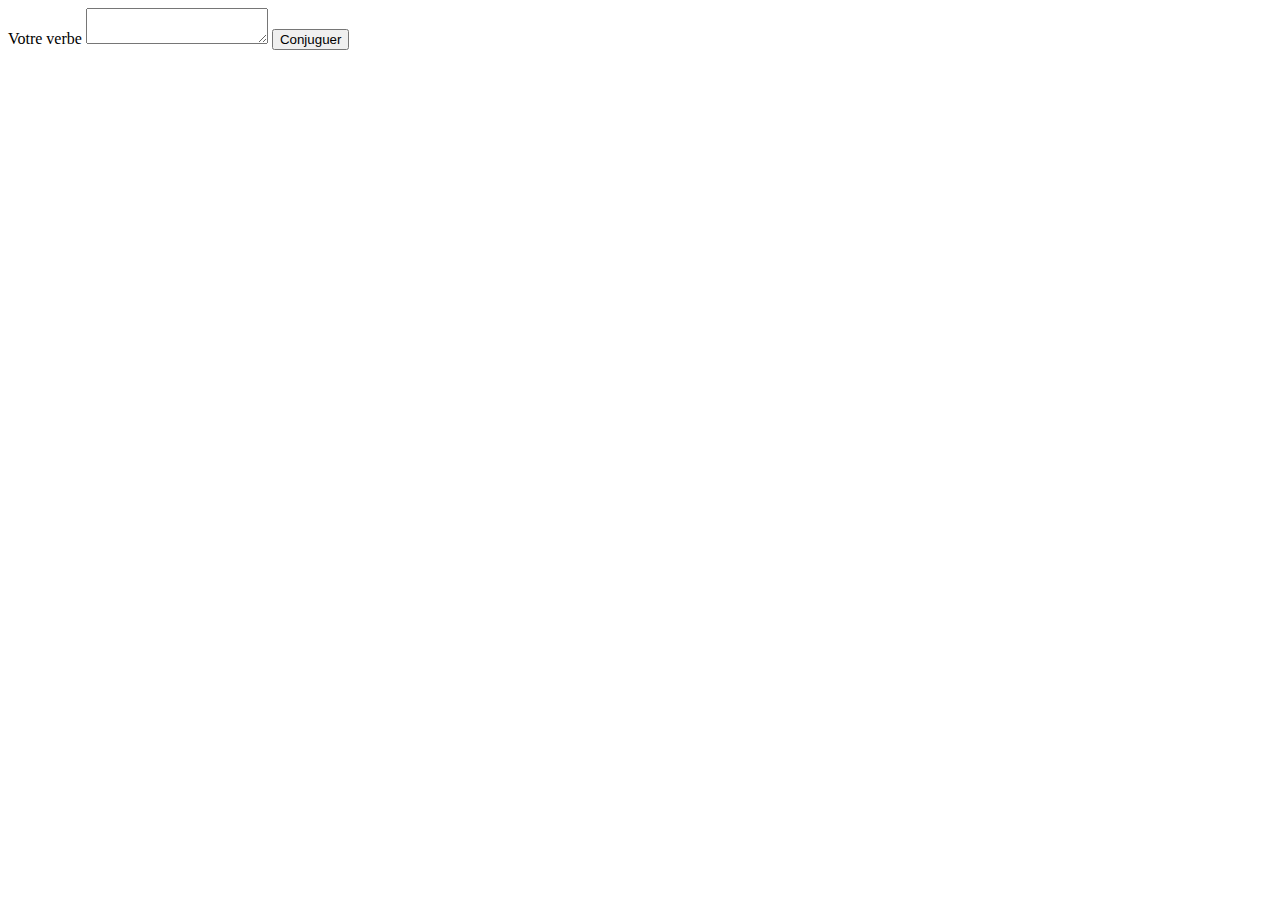
<file: jessica-3-Conjugaison/index.html>
<!DOCTYPE html>
<html lang="fr">
<head>
    <meta charset="UTF-8">
    <meta name="viewport" content="width=device-width, initial-scale=1.0">
    <title>Conjugaison</title>
    <script src="./script.js" defer></script>
</head>
<body>
    <div id="entree">
        <label for="verbe">Votre verbe</label>
        <textarea id="verbe" ></textarea>
        <button onclick="conjuguer()">Conjuguer</button>
    </div>
    <div id="conjugaisons">

    </div>
    
</body>
</html>
</file>
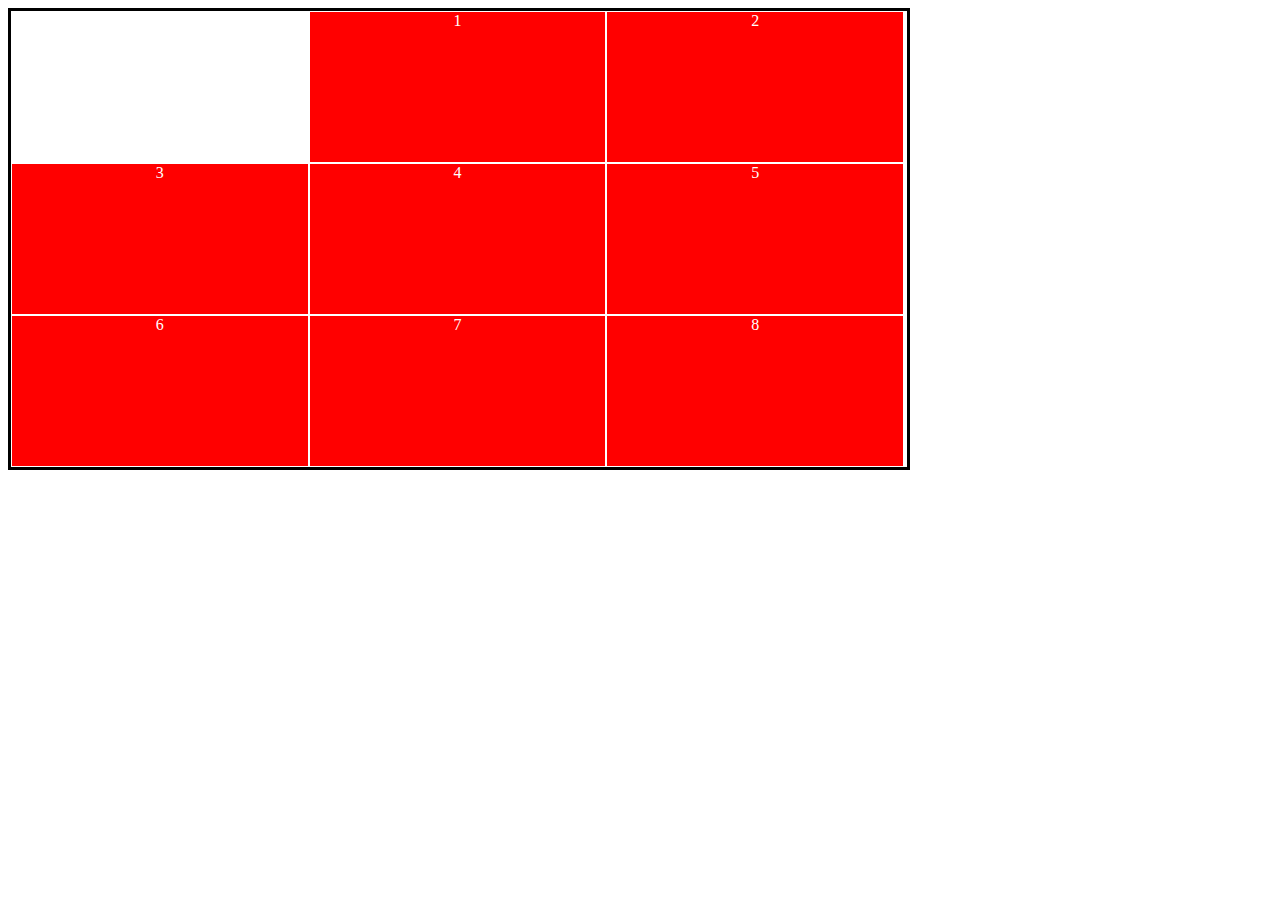
<file: Loic/projet2-puzzle/index.html>
<!DOCTYPE html>
<html>
<head>
	<title>Puzzle</title>
	<link rel="stylesheet" href="style.css">
</head>
<body>
	<div id=container>
		<div id="0" class="dropper box" draggable="true"></div>
		<div id="1" class="box" draggable="true">1</div>
		<div id="2" class="box" draggable="true">2</div>
		<div id="3" class="box" draggable="true">3</div>
		<div id="4" class="box" draggable="true">4</div>
		<div id="5" class="box" draggable="true">5</div>
		<div id="6" class="box" draggable="true">6</div>
		<div id="7" class="box" draggable="true">7</div>
		<div id="8" class="box" draggable="true">8</div>
	</div>
	<script src="script.js"></script>
</body>
</html>
</file>
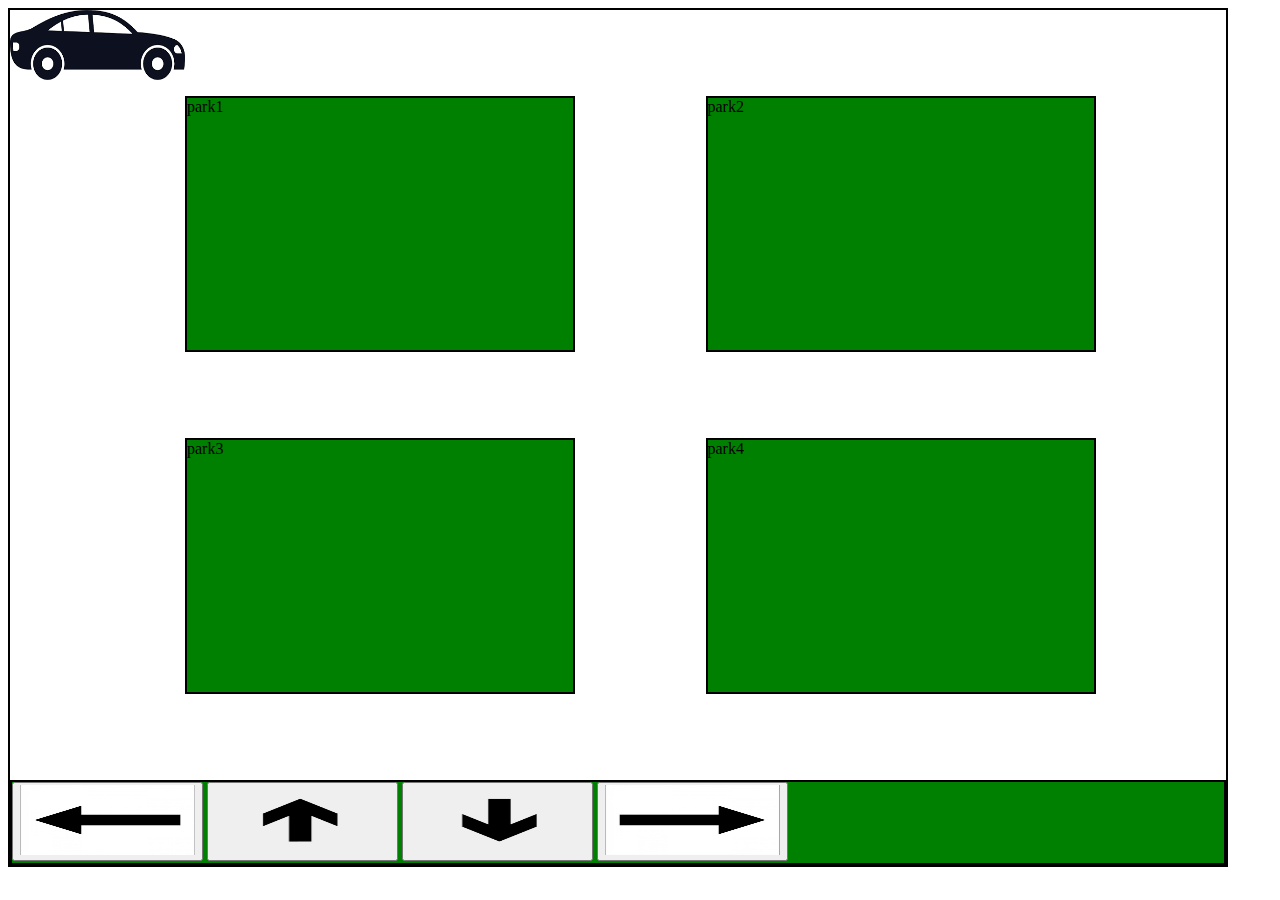
<file: Camille-1Voiture/voiture.html>
<!DOCTYPE html>
<html>

<head>
    <title>Voiture</title>
    <link rel="stylesheet" href="voiture.css">
    <script src="voiture.js" defer></script>
</head>

<body>
    <div class="container">
        <div id=voiture><img id="test" src="voiture.png" alt=voiture></div>
        <div class=park1>park1</div>
        <div class=park2>park2</div>
        <div class=park3>park3</div>
        <div class=park4>park4</div>
        <div class=panel>
            <button id=left onclick="moveLeft()"><img src="left.jpg" alt=left/></button>
            <button id=top onclick="moveTop()"><img src="top.jpg" alt=top/></button>
            <button id=bottom onclick="moveBottom()"><img src="bottom.jpg" alt=bottom/></button>
            <button id=right onclick="moveRight()"><img src="right.jpg" alt=right/></button>
        </div>
    </div>
    <script src="https://code.jquery.com/jquery-3.4.1.js"></script>
    
</body>

</html>
</file>
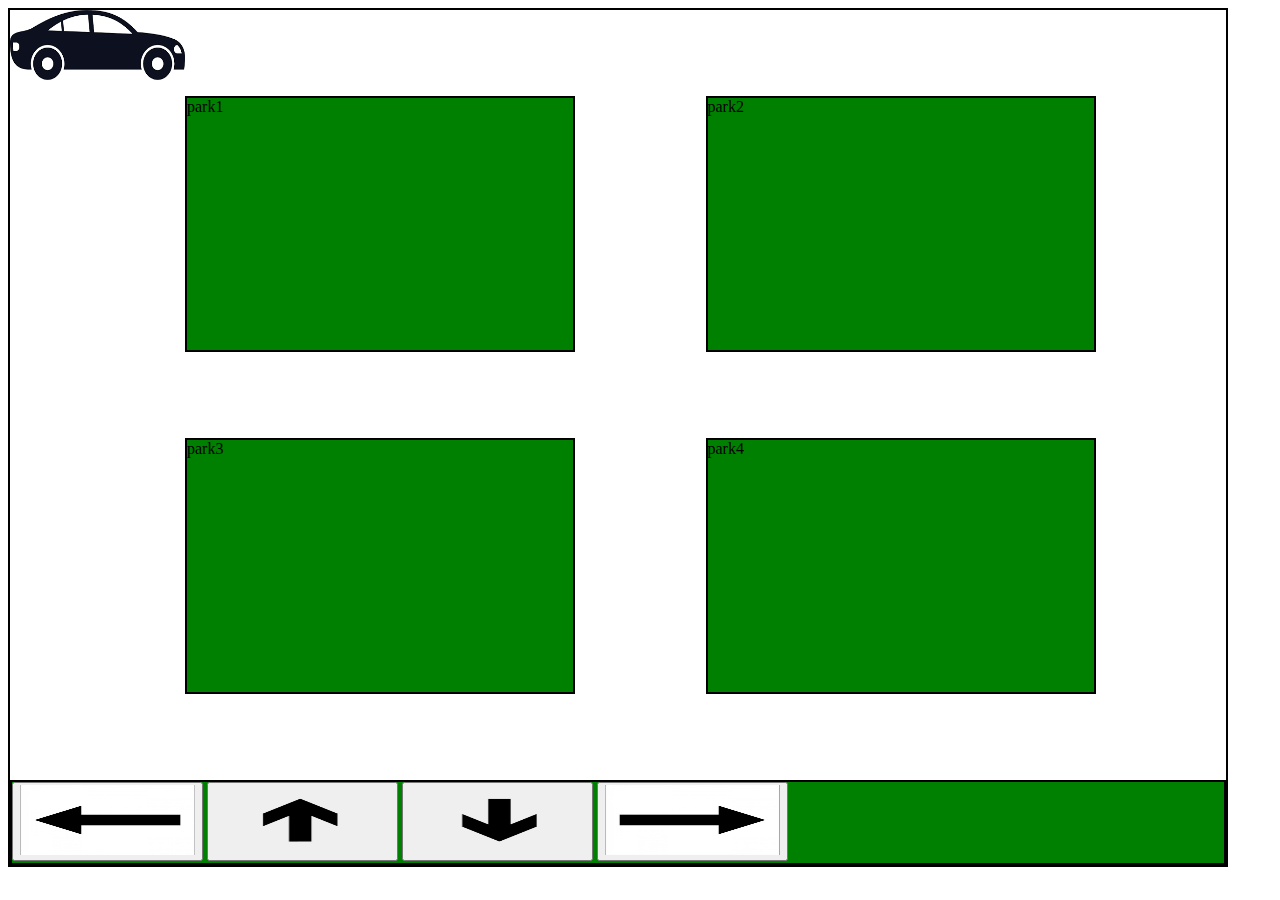
<file: marie-nfs/voiture.html>
<!DOCTYPE html>
<html>

<head>
    <title>Voiture</title>
    <link rel="stylesheet" href="voiture.css">
    <script src="voiture.js" defer></script>
</head>

<body>
    <div class="container">
        <div id=voiture><img src="voiture.png" alt=voiture></div>
        <div class=park1>park1</div>
        <div class=park2>park2</div>
        <div class=park3>park3</div>
        <div class=park4>park4</div>
        <div class=panel>
            <button id=left onclick="moveLeft()"><img src="left.jpg" alt=left/></button>
            <button id=top onclick="moveTop()"><img src="top.jpg" alt=top/></button>
            <button id=bottom onclick="moveBottom()"><img src="bottom.jpg" alt=bottom/></button>
            <button id=right onclick="moveRight()"><img src="right.jpg" alt=right/></button>
        </div>
    </div>
    <script src="https://code.jquery.com/jquery-3.4.1.js"></script>
</body>

</html>
</file>
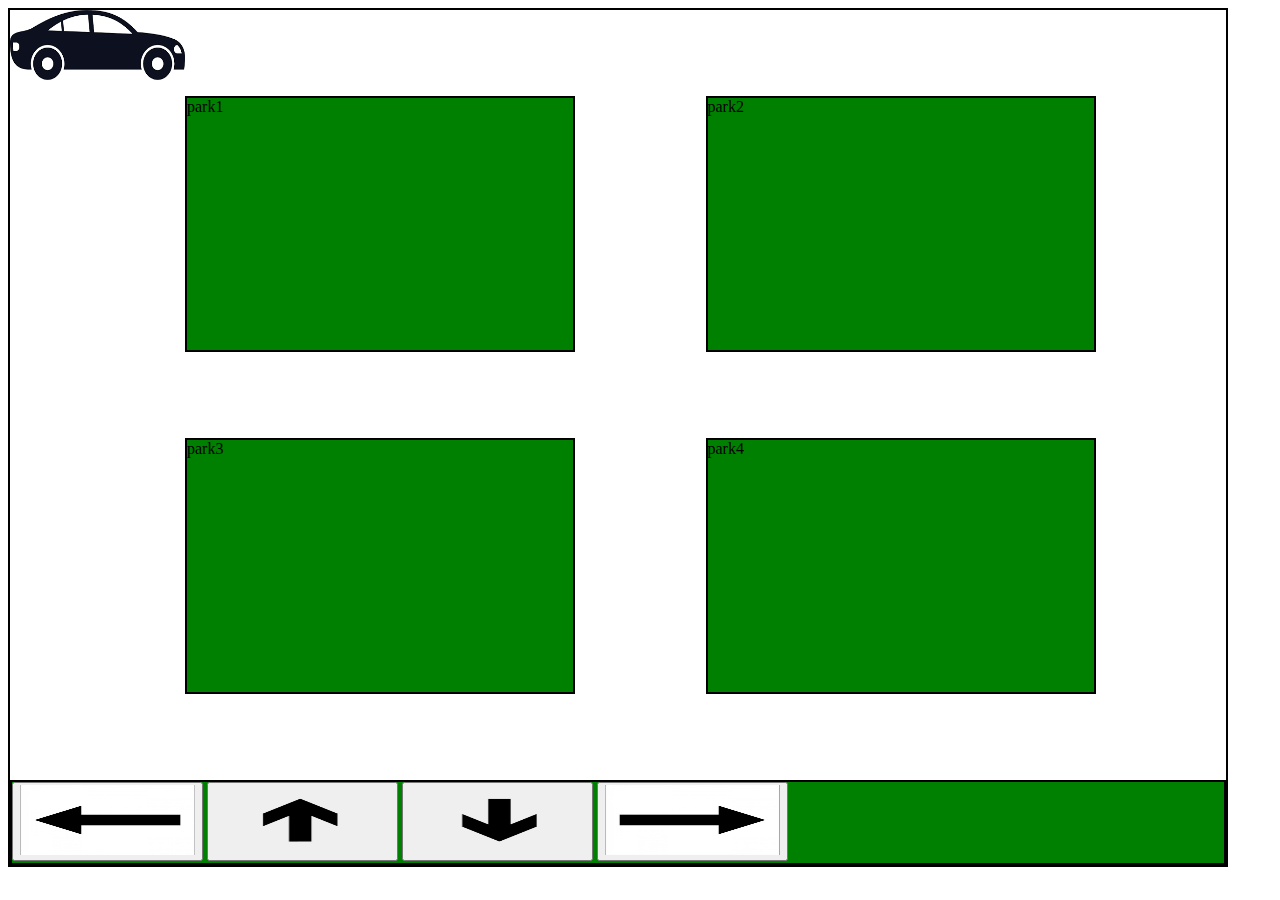
<file: pierre-NFS/voiture.html>
<!DOCTYPE html>
<html>

<head>
    <title>Voiture</title>
    <link rel="stylesheet" href="voiture.css">
</head>

<body>
    <div class="container">
        <div id=voiture><img src="voiture.png" alt=voiture></div>
        <div class=park1>park1</div>
        <div class=park2>park2</div>
        <div class=park3>park3</div>
        <div class=park4>park4</div>
        <div class=panel>
            <button id=left onclick="moveLeft()"><img src="left.jpg" alt=left/></button>
            <button id=top onclick="moveTop()"><img src="top.jpg" alt=top/></button>
            <button id=bottom onclick="moveBottom()"><img src="bottom.jpg" alt=bottom/></button>
            <button id=right onclick="moveRight()"><img src="right.jpg" alt=right/></button>
        </div>
    </div>
    <script src="https://code.jquery.com/jquery-3.4.1.js"></script>
    <script src="voiture.js"></script>
</body>

</html>
</file>
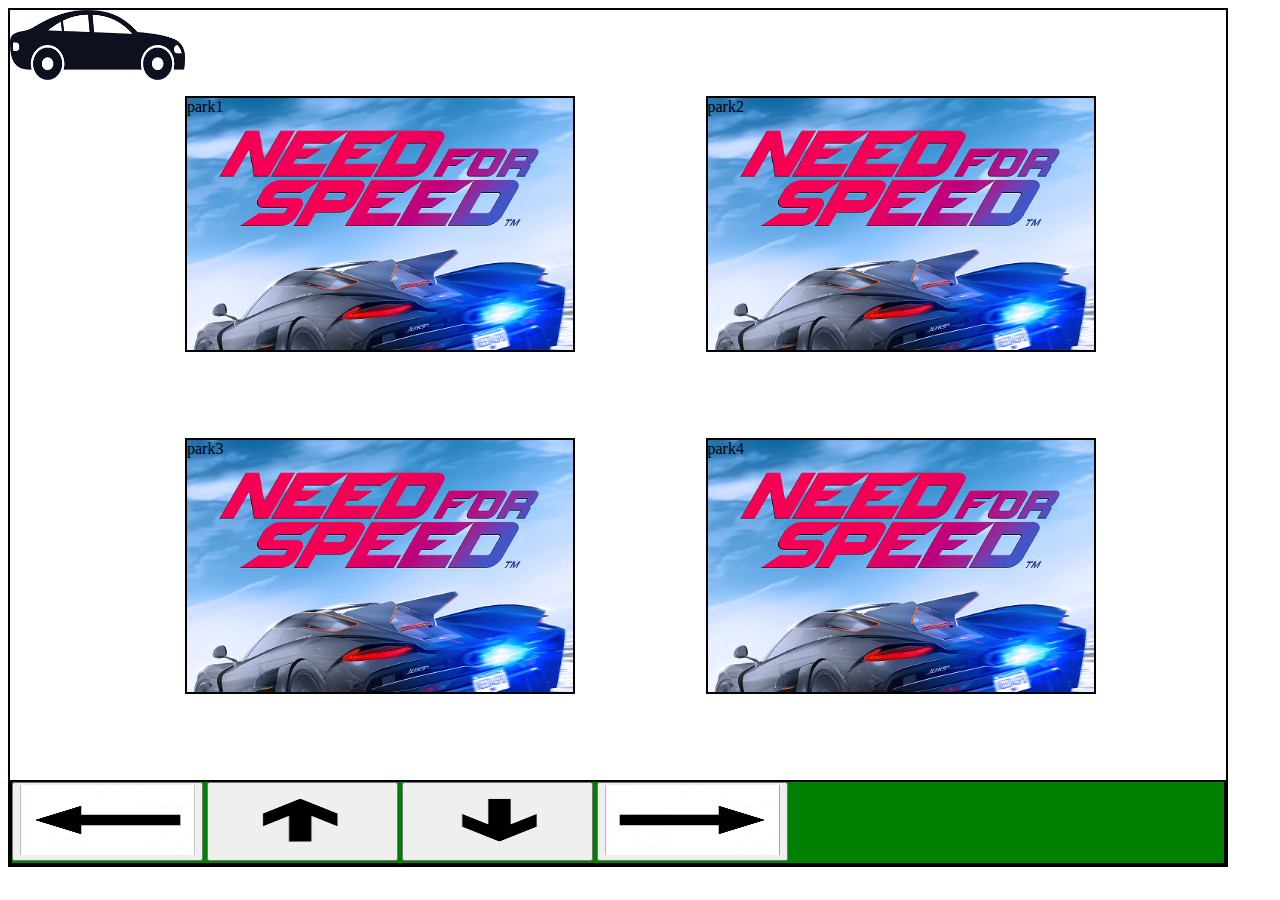
<file: ThomasR-NFS/voiture.html>
<!DOCTYPE html>
<html>
  <head>
    <title>Voiture</title>
    <link rel="stylesheet" href="voiture.css" />
  </head>

  <body>
    <div class="container">
      <div id="voiture"><img src="voiture.png" alt="voiture" /></div>
      <div id="park1" class="park1">park1</div>
      <div id="park2" class="park2">park2</div>
      <div id="park3" class="park3">park3</div>
      <div id="park4" class="park4">park4</div>
      <div class="panel">
        <button id="left" onclick="moveLeft()">
          <img src="left.jpg" alt="left" />
        </button>
        <button id="top" onclick="moveTop()">
          <img src="top.jpg" alt="top" />
        </button>
        <button id="bottom" onclick="moveBottom()">
          <img src="bottom.jpg" alt="bottom" />
        </button>
        <button id="right" onclick="moveRight()">
          <img src="right.jpg" alt="right" />
        </button>
      </div>
    </div>
    <script src="https://code.jquery.com/jquery-3.4.1.js"></script>
    <script src="script.js" defer></script>
  </body>
</html>
</file>
<file: Loic/projet2-puzzle/style.css>
#container {
    display: flex;
    flex-wrap: wrap;
	width: 70vw;
	border: 3px black solid;
}
#container > div {
	height: 20vh;
	width: 33%;
    height: 150px;
    text-align: center;
    border: 1px white solid;
}

.box{
	background-color: red;
	color: white;
}

.dropper{
	background-color: white;
}
</file>
<file: Camille-1Voiture/voiture.css>
.container {
    display: grid;
    grid-template-columns: repeat(9, 1fr);
    grid-template-rows: repeat(10, 1fr);
    width: 95vw;
    height: 95vh;
    border: 2px solid black;
}

#voiture {
    grid-column-start: 1;
    grid-column-end: 2;
    grid-row-start: 1;
    grid-row-end: 2;
}

img {
    width: 175px;
    height: 70px;
}

.container>div:not(:first-child) {
    border: 2px solid black;
    background-color: green;
}

.park1 {
    grid-column: 2 / span 3;
    grid-row: 2 / span 3;
}

.park2 {
    grid-column: 6 / span 3;
    grid-row: 2 / span 3;
}

.park3 {
    grid-column: 2 / span 3;
    grid-row: 6 / span 3;
}

.park4 {
    grid-column: 6 / span 3;
    grid-row: 6 / span 3;
}

.panel {
    grid-column: 1 / span 9;
    grid-row: 10 / span 1;
}
</file>
<file: marie-nfs/voiture.css>
.container {
    display: grid;
    grid-template-columns: repeat(9, 1fr);
    grid-template-rows: repeat(10, 1fr);
    width: 95vw;
    height: 95vh;
    border: 2px solid black;
}

#voiture {
    grid-column-start: 1;
    grid-column-end: 2;
    grid-row-start: 1;
    grid-row-end: 2;
}

img {
    width: 175px;
    height: 70px;
}

.container>div:not(:first-child) {
    border: 2px solid black;
    background-color: green;
}

.park1 {
    grid-column: 2 / span 3;
    grid-row: 2 / span 3;
}

.park2 {
    grid-column: 6 / span 3;
    grid-row: 2 / span 3;
}

.park3 {
    grid-column: 2 / span 3;
    grid-row: 6 / span 3;
}

.park4 {
    grid-column: 6 / span 3;
    grid-row: 6 / span 3;
}

.panel {
    grid-column: 1 / span 9;
    grid-row: 10 / span 1;
}
</file>
<file: pierre-NFS/voiture.css>
.container {
    display: grid;
    grid-template-columns: repeat(9, 1fr);
    grid-template-rows: repeat(10, 1fr);
    width: 95vw;
    height: 95vh;
    border: 2px solid black;
}

#voiture {
    grid-column-start: 1;
    grid-column-end: 2;
    grid-row-start: 1;
    grid-row-end: 2;
}

img {
    width: 175px;
    height: 70px;
}

.container>div:not(:first-child) {
    border: 2px solid black;
    background-color: green;
}

.park1 {
    grid-column: 2 / span 3;
    grid-row: 2 / span 3;
}

.park2 {
    grid-column: 6 / span 3;
    grid-row: 2 / span 3;
}

.park3 {
    grid-column: 2 / span 3;
    grid-row: 6 / span 3;
}

.park4 {
    grid-column: 6 / span 3;
    grid-row: 6 / span 3;
}

.panel {
    grid-column: 1 / span 9;
    grid-row: 10 / span 1;
}
</file>
<file: ThomasR-NFS/voiture.css>
.container {
    display: grid;
    grid-template-columns: repeat(9, 1fr);
    grid-template-rows: repeat(10, 1fr);
    width: 95vw;
    height: 95vh;
    border: 2px solid black;
}

#voiture {
    grid-column-start: 1;
    grid-column-end: 2;
    grid-row-start: 1;
    grid-row-end: 2;
}

img {
    width: 175px;
    height: 70px;
}

.container>div:not(:first-child) {
    border: 2px solid black;
    background-color: green;
}

.park1 {
    grid-column: 2 / span 3;
    grid-row: 2 / span 3;
    background-image: url("nfs.png");
    background-size: cover;
}

.park2 {
    grid-column: 6 / span 3;
    grid-row: 2 / span 3;
    background-image: url("nfs.png");
    background-size: cover;
}

.park3 {
    grid-column: 2 / span 3;
    grid-row: 6 / span 3;
    background-image: url("nfs.png");
    background-size: cover;
}

.park4 {
    grid-column: 6 / span 3;
    grid-row: 6 / span 3;
    background-image: url("nfs.png");
    background-size: cover;
}

.panel {
    grid-column: 1 / span 9;
    grid-row: 10 / span 1;
}
</file>
